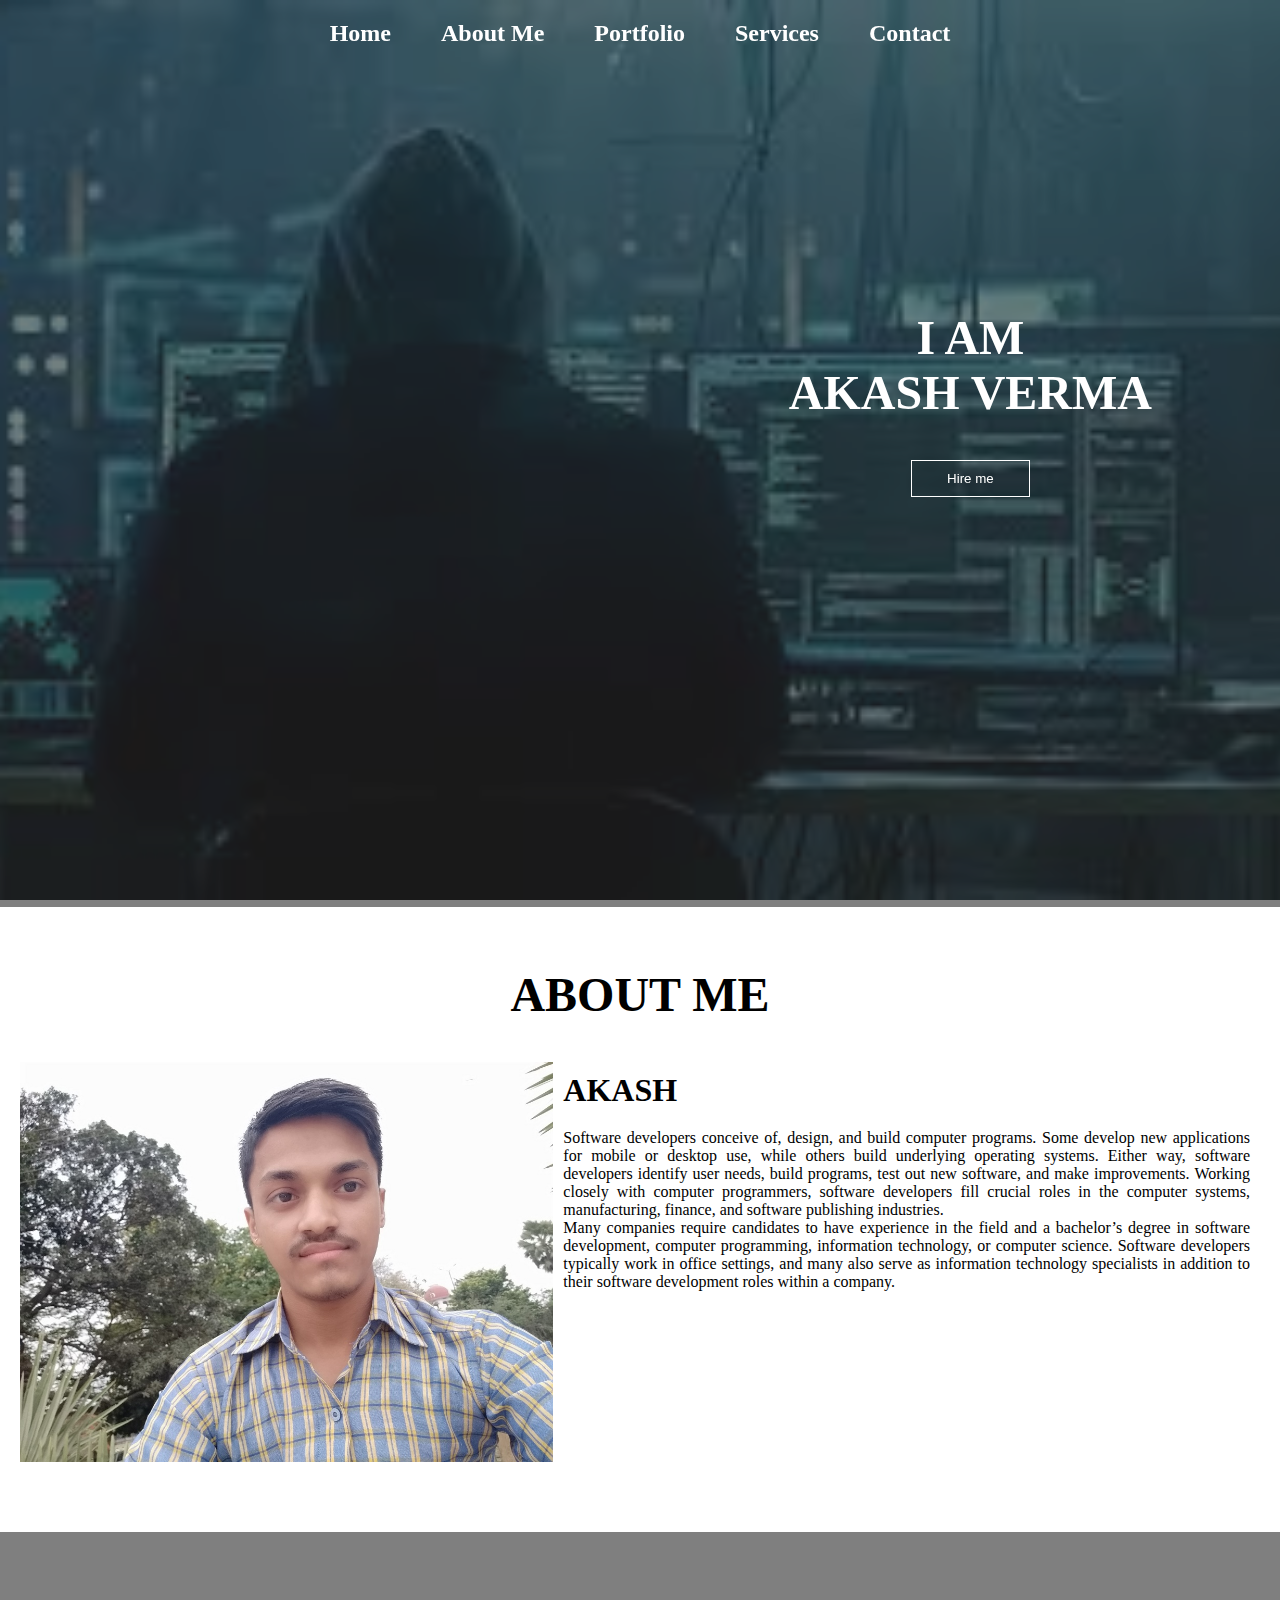
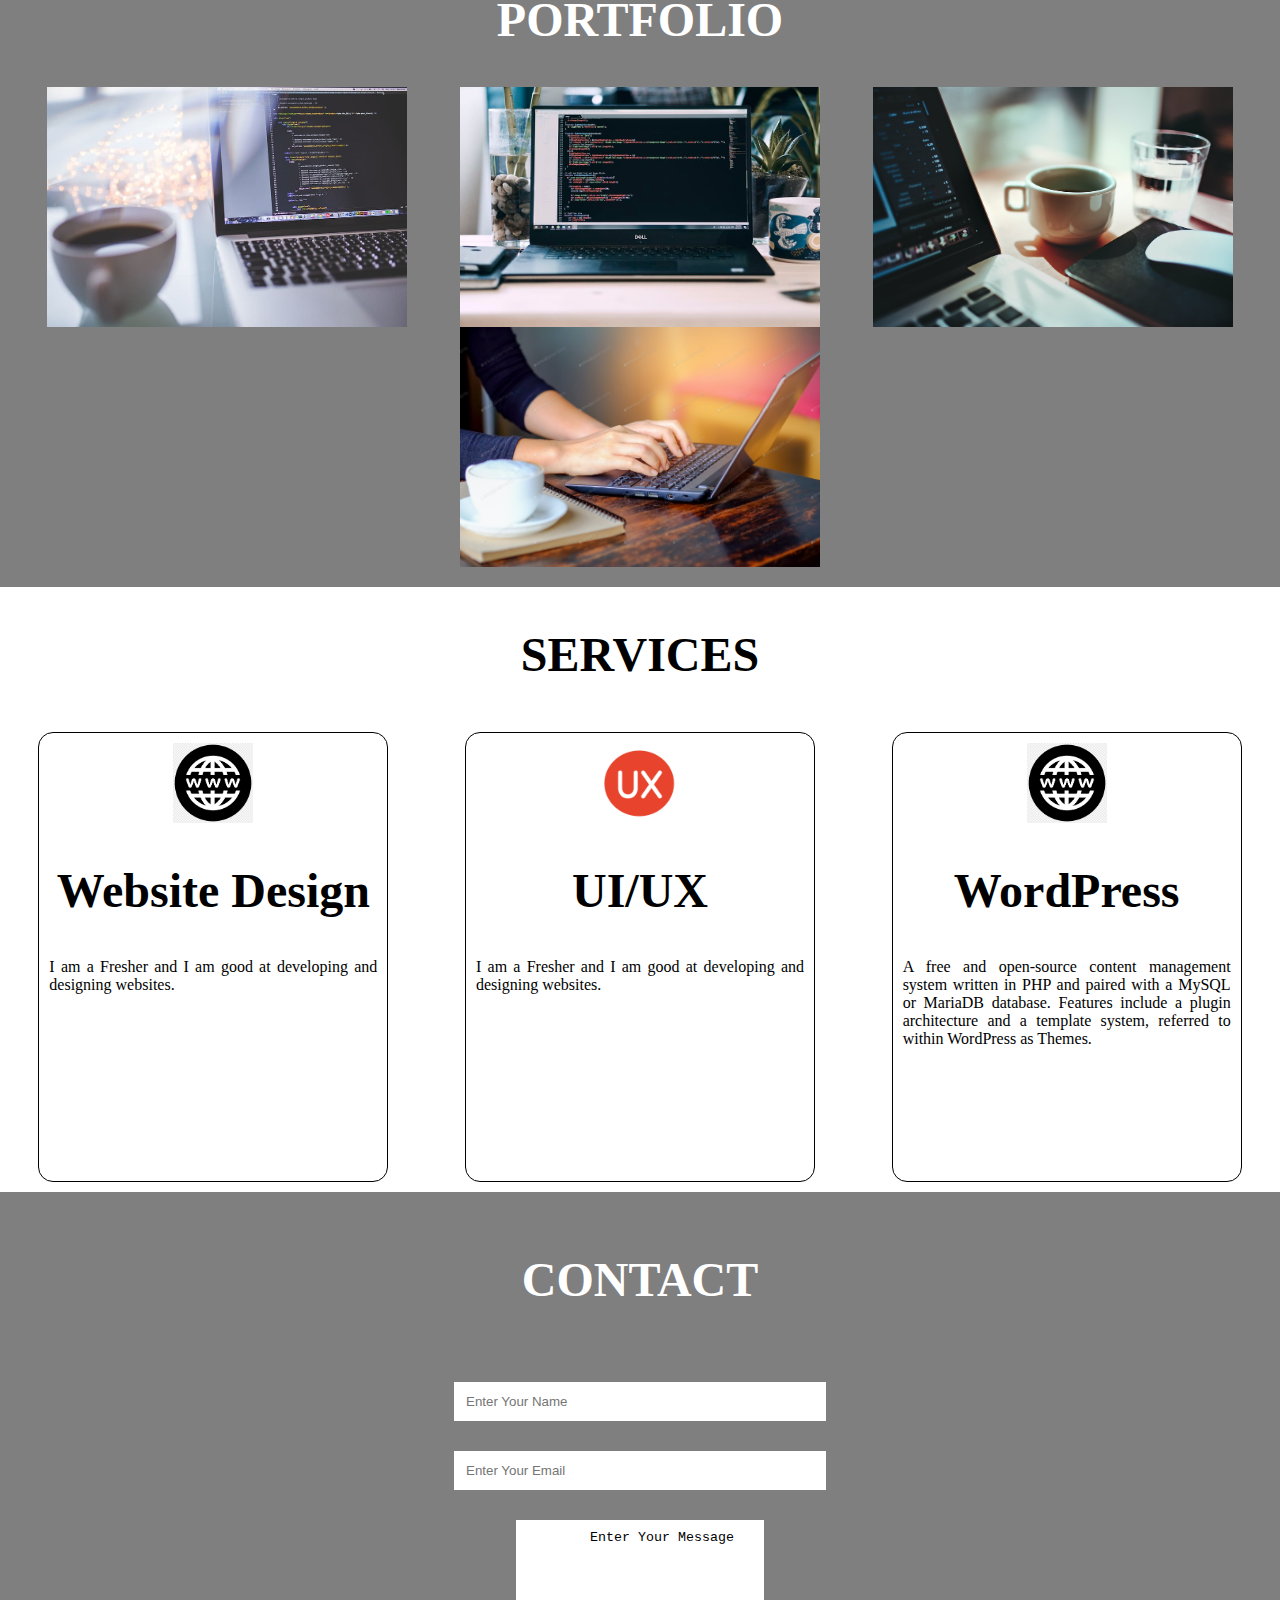
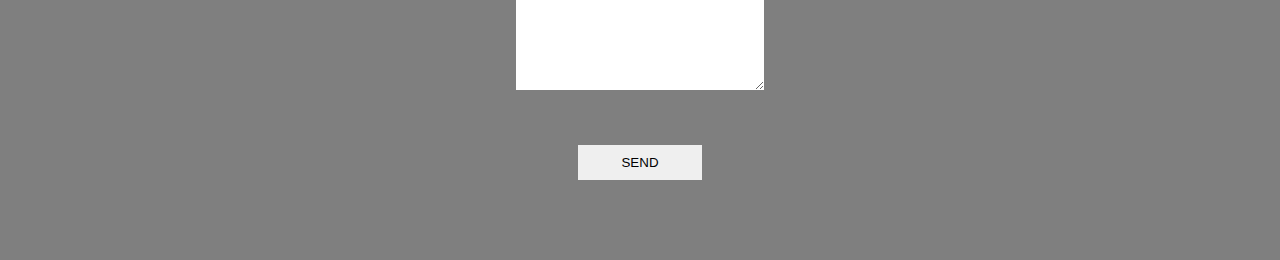
<file: index.html>
<!DOCTYPE html>
<html>
    <head>
        <meta charset="UTF-8">
        <meta name="viewport" content="width=device-width,intial-scale=1.0">
        <title>Akash Verma</title>
        <link rel="stylesheet" href="style.css">
    </head>
<body>
    <nav class="navbar">
        <ul>
            <li><a href="#home">Home</a></li>
            <li><a href="#about">About Me</a></li>
            <li><a href="#portfolio">Portfolio</a></li>
            <li><a href="#Services">Services</a></li>
            <li><a href="#contact">Contact</a></li>
        </ul>
    </nav>
    <section id="home">
        <div class="main">
            <h1 class="headings" >
                I AM<br>
                AKASH VERMA
            </h1>
            <button class="btn">
                Hire me
            </button>
        </div>
    </section>

    <section id="about">
        <h1 class="headings">ABOUT ME</h1>
        <div id="pic">
            <img src="me.jpg" alt="">
            <div id="intro">
                <h2>AKASH</h2>
                <p>Software developers conceive of, design, and build computer programs. Some develop new applications for mobile or desktop use, while others build underlying operating systems. Either way, software developers identify user needs, build programs, test out new software, and make improvements. Working closely with computer programmers, software developers fill crucial roles in the computer systems, manufacturing, finance, and software publishing industries.</p>
                <p>Many companies require candidates to have experience in the field and a bachelor’s degree in software development, computer programming, information technology, or computer science. Software developers typically work in office settings, and many also serve as information technology specialists in addition to their software development roles within a company.</p>
            </div>
        </div>
    </section>

    <section id="portfolio">
        <h1 class="headings">PORTFOLIO</h1>
        <div class="gallery">
            <img src="Portfolio4.jpeg">
            <img src="Portfolio3.jpeg">
            <img src="Portfolio5.jpeg">
            <img src="Portfolio6.jpeg">
        </div>
    </section>
    <section id="Services">
        <h1 class="headings">SERVICES</h1>
        <div class="row">
            <div class="box">
                <img src="website.png">
                <h1 class="headings">Website Design</h1>
               <p>I am a Fresher and I am good at developing and designing websites.</p>
            </div>
            <div class="box">
                <img src="ux.png">
                <h1 class="headings">UI/UX</h1>
               <p>I am a Fresher and I am good at developing and designing websites.</p>
            </div>
            <div class="box">
                <img src="website.png">
                <h1 class="headings">WordPress</h1>
                    <p>A free and open-source content management system written in PHP and paired with a MySQL or MariaDB database. Features include a plugin architecture and a template system, referred to within WordPress as Themes.</p>

            </div>
        </div>
    </section>

    <section id="contact">
        <h1 class="headings">CONTACT</h1>
        <form action="" class="form">
            <input type="text" name="name" class="input" placeholder="Enter Your Name">
            <input type="email" name="email" class="input" placeholder="Enter Your Email">
            <textarea name="msg" id="msg" cols="30" rows="10" >
        Enter Your Message
            </textarea>
            <input type="submit" value="SEND" id="send">
        </form>
    </section>
</body>
</html>
</file>
<file: style.css>
*{
    margin: 0;
    padding: 0;
    box-sizing: border-box;
}

.navbar{
    display: flex;
    justify-content: center;
    align-items: center;
    background-color: rgba(0, 0, 0,0.5);
    position: sticky;
    top: 0;
}
.navbar ul{
    display: flex;
    list-style: none;
    margin: 20px 0px;
}

.navbar ul li{
    font-family: century;
    font-size: 1.5rem;
    font-weight: bold;
}

.navbar ul li a{
    text-decoration: none;
    color: white;
    padding: 8px 25px;
    transition: all .5s ease;
}

.navbar ul li a:hover{
    background: white;
    color :black;
    box-shadow: 0 0 10px white;
}

#home{
    display: flex;
    flex-direction: column;
    background-color: rgba(0, 0, 0,0.5);
    height: 840px;
    justify-content: center;
    align-items: center;
    color: white;
}

#home::before{
    content: "";
    position: absolute;
    top: 0;
    right: 0;
    background: url('download.jpg') no-repeat center center/cover;
    height: 900px;
    width: 100%;
    z-index: -1;
    opacity: .8;

}

.main{
    display: flex;
    flex-direction: column;
   
    align-items: center;
    position: absolute;
    top: 30%;
    right: 10%;
}

.headings{
    font-family: century;
    font-size: 3rem;
    text-align: center;
    margin: 40px 0px;
}

.btn{
    padding: 10px 35px;
    background-color: transparent;
    border: 1px solid white;
    color: white;
    outline: none;
    transition: .6s ease;
}

.btn:hover{
    cursor: pointer;
    background-color: white;
    color: black;
    box-shadow: 0 0 5px white,0 0 10px white,0 0 15px white;
    font-weight: bold;
}

#about{
    display: flex;
    flex-direction: column;
    box-sizing: border-box;
    padding: 20px;
    margin-bottom: 50px;
}

#pic{
    display: flex;
}
#pic img{
    width: 575px;
    height: 400px;
}
#intro{
    display: flex;
    flex-direction: column;
    text-align: justify;
    padding: 10px;
}

#intro h2{
    font-size: 2rem;
    margin-bottom: 20px;
}

#portfolio{
    display: flex;
    flex-direction: column;
    background:rgba(0, 0, 0,0.5);
    color: white;
    align-items: center;
    padding: 20px;
}
.gallery{
    display: flex;
    flex-wrap: wrap;
    justify-content: space-around;
    box-sizing: border-box;
}
.gallery img{
    width: 360px;
    height: 240px;
}

#services{
    display: flex;
    flex-direction: column;
    padding: 20px;
}
.row{
    display: flex;
    justify-content: space-around;
    flex-wrap: wrap;
}
.box{
    display: flex;
    flex-direction: column;
    width: 350px;
    height: 450px;
    border: 1px solid black;
    margin: 10px;
    align-items: center;
    text-align: justify;
    padding: 10px;
    border-radius: 15px;
    background: linear-gredient(to top, rgb(255,45,45) 50%,white 50%);
    background-size: 100% 200%;
    transition: all .8s;
}
.box img{
    width: 80px;
    height: 80px;
}

#contact{
    display: flex;
    flex-direction: column;
    box-sizing: border-box;
    background-color:rgba(0, 0, 0,0.5);
    color: white;
    padding: 20px;
}
.form{
    display: flex;
    flex-direction: column;
    box-sizing: border-box;
    align-items: center;
    margin: 20px 0px;
}
.input{
    padding: 12px;
    margin: 15px;
    width: 30%;
    border: none;
    outline: none;
}
#msg{
    width: 20%;
    padding: 10px;
    margin: 15px;
    border: none;
    outline: none;
}
#send{
    padding: 10px;
    width: 10%;
    margin: 40px;
    border: none;
    outline: none;
}
#send:hover{
    cursor: pointer;
    box-shadow: 0 0 10px white;
}
html{
    scroll-behavior: smooth;
}
</file>
